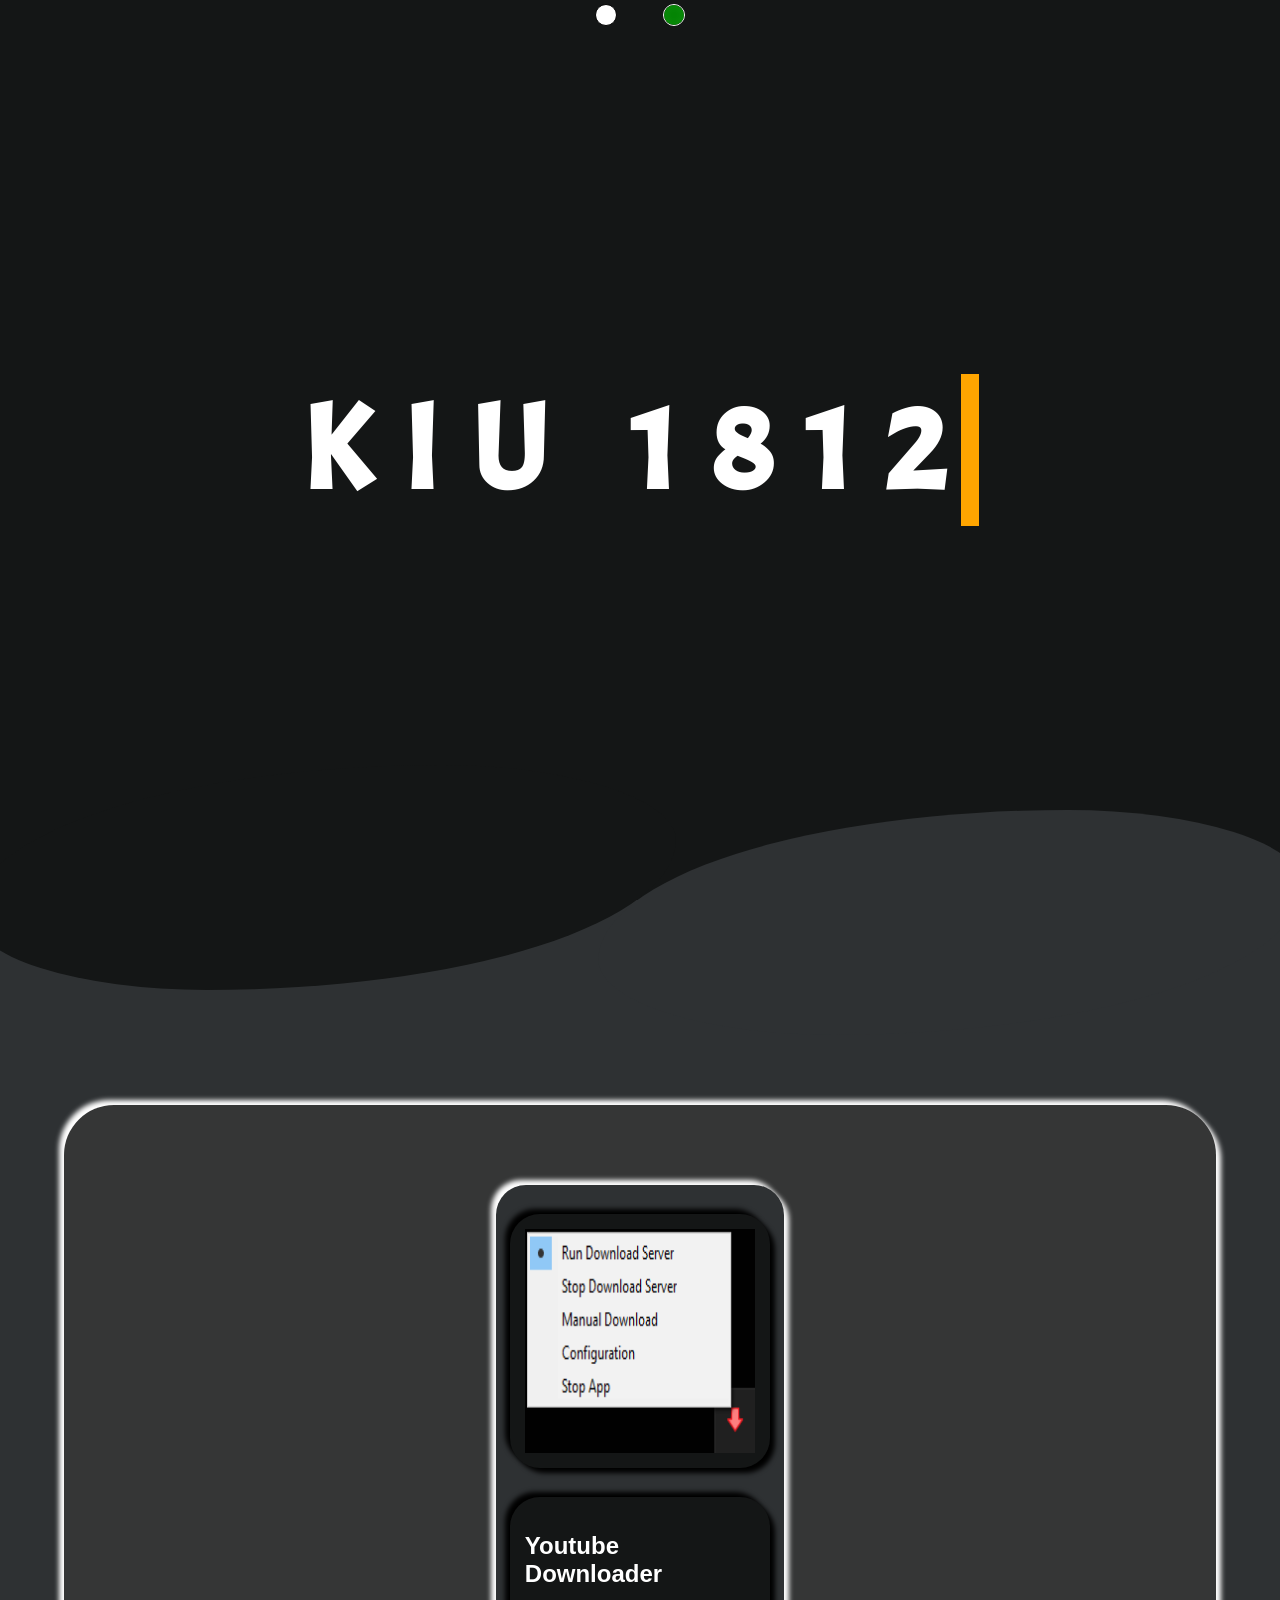
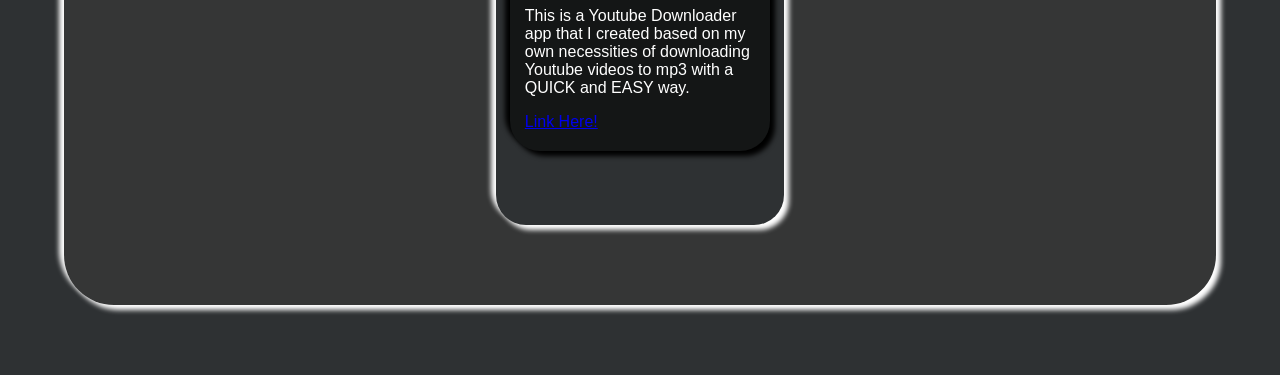
<file: index.html>
<!DOCTYPE html>
<html lang="en">
<head>
  <meta charset="UTF-8">
  <meta http-equiv="X-UA-Compatible" content="IE=edge">
  <meta name="viewport" content="width=device-width, initial-scale=1.0">
  <title>KIU-1812</title>
  <link rel="stylesheet" href="style.css">
  <link href='https://fonts.googleapis.com/css?family=Acme' rel='stylesheet'>
</head>
<body class="dark">
  <section id="headerSection" class="dark">
    <div class="dark changer-main">
      <div class="changer">
          <span class="changer-light changer-colors"></span>
          <button class="dark" onclick="change()"></button>
          <span class="changer-dark changer-colors"></span>
      </div>
  </div>

    <div class="curve"></div>
    <div id="header-content" class="typewriter">
      <div>
        <h1>KIU 1812</h1>
      </div>
    </div>
    
    
  </section>
  
  <section>
    <div class="content">
      <div id="sub-Content">
        <div class="projectCover">
          <div class="projectInside projectImage">
            <img src="img/youtubeDownload.png">
          </div>
          <div class="projectInside">
            <h2>Youtube Downloader</h2>
            <p>This is a Youtube Downloader app that I created based on my own necessities of downloading Youtube videos to mp3 with a QUICK and EASY way.</p>
            <p><a href="https://github.com/Kiu1812/YoutubeDownloader" target="_blank">Link Here!</a></p>
          </div>
        </div>
        <!--
        <div class="projectCover">
          <div class="projectInside projectImage">
            <img src="img/youtubeDownload.png">
          </div>
          <div class="projectInside">
            <h2>Title Here</h2>
            <p> sahu dhusagdhusag yusagdi asgyudasg yuagyusagyud asuy dsgyu</p>
            <p><a href="https://github.com/Kiu1812/YoutubeDownloader" target="_blank">Link Here!</a></p>
          </div>
        </div>
        -->
      </div>
    </div>
  </section>
  <script type="text/javascript" src="script.js"></script>
</body>
</html>
</file>
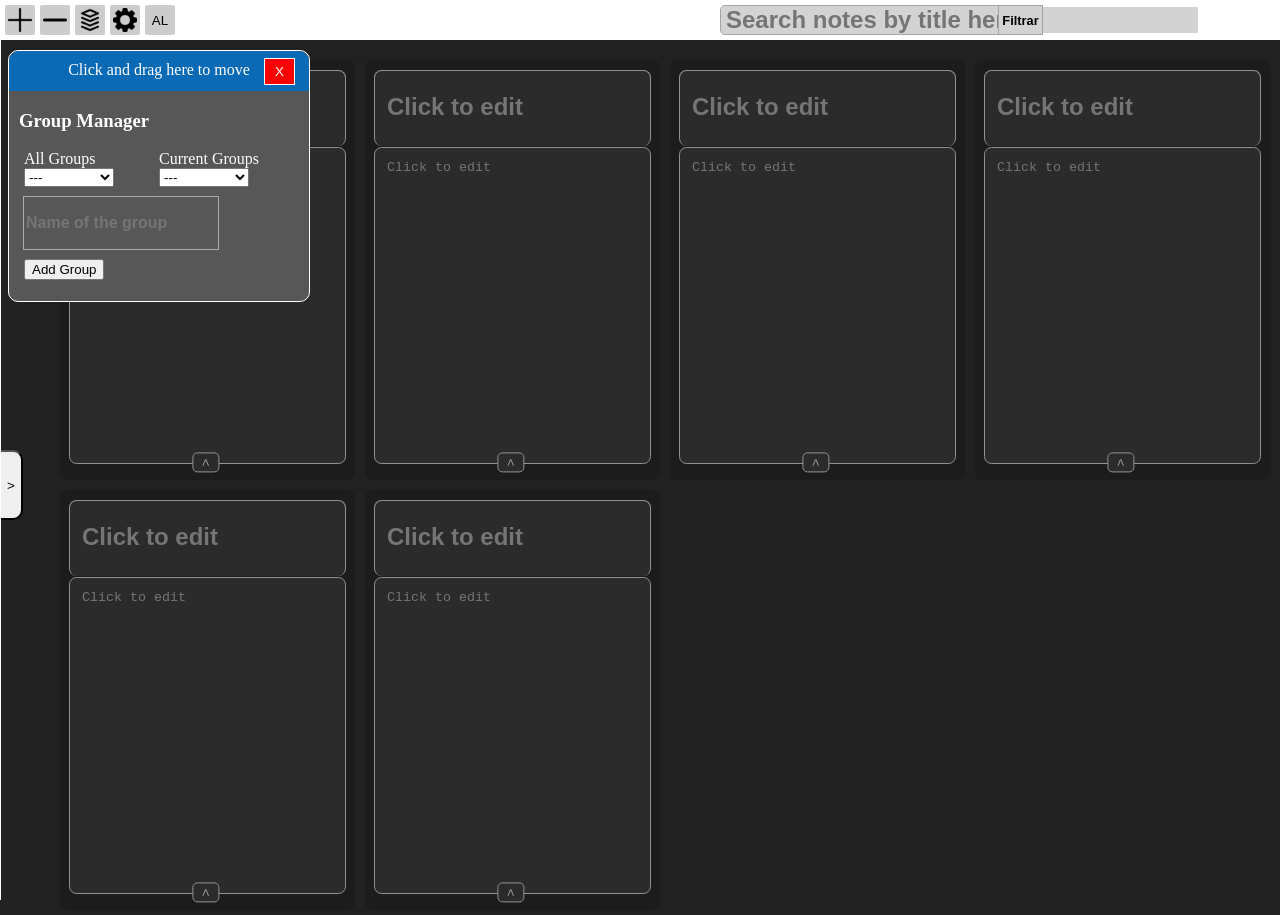
<file: NewNotesAPP/index.html>
<!DOCTYPE html>
<html lang="es">
<head>
    <meta charset="UTF-8">
    <meta http-equiv="X-UA-Compatible" content="IE=edge">
    <meta name="viewport" content="width=device-width, initial-scale=1.0">
    <title>Notes</title>
    <link rel="stylesheet" href="css/gridSizeStyles.css">
    <link rel="stylesheet" href="css/leftBarStyles.css">
    <link rel="stylesheet" href="css/mainStyles.css">
    <link rel="stylesheet" href="css/postStyles.css">
    <link rel="stylesheet" href="css/topBarStyles.css">
    <link rel="stylesheet" href="css/responsive.css">
</head>
<body>
    <div id="upMenu">
        <div class="menuObject upMenuOpen">
            <button onclick="alternateTop()">></button>
        </div>
        <div id="search">
            <input type="text" placeholder="Search notes by title here" id="searchBar" maxlength="36" oninput="checkInput()">
            <button>Filtrar</button>
        </div>
        <div class="upMenu">
            <div id="createPost" class="menuObject">
                <button onclick="createFunc()"><img src="img/create.png" width="24px" height="24px"></button>
            </div>
            <div id="removePosts" class="menuObject">
                <button onclick="removeMultiple()"><img src="img/remove.png" width="24px" height="24px"></button>
                <div id="removeConfirm" class="no-visible">
                    <button onclick="removeConfirmed()">REMOVE</button>
                </div>
            </div>
            <div id="groups" class="menuObject">
                <button onclick="alternateGroupMenu()"><img src="img/group.png" width="24px" height="24px"></button>
            </div>
            <div id="options" class="menuObject">
                <button class="buttonOptions" onclick="options()"><img src="img/settings.png" width="24px" height="24px"></button>
                <div id="optionsMenu" class="no-visible">
                    <div class="notesGrid">
                        <p>Notes grid size</p>
                        <input class="gridSizeInput optionsInput" type="number" value="2" oninput="setGridSize()">
                        <p id="x">x</p>
                        <input class="gridSizeInput optionsInput" type="number" value="6" oninput="setGridSize()">
                    </div>
                    <div class="saveLoad">
                        <div class="save">
                            <p>Save</p>
                            <button class="optionsInput" onclick="save()"><img src="img/save.png" width="28px" height="28px"></button>
                        </div>
                        <div class="load">
                            <p>Load</p>
                            <button class="optionsInput" onclick="load()"><img src="img/upload.png" width="28px" height="28px"></button>
                        </div>
                    </div>
                </div>
                
            </div>
            <div class="sizeAlert menuObject">
                <button onclick="sizeAlert()">AL</button>
            </div>
        </div>
    </div>

    <div id="leftMenu" class="no-visible closed">
        <button id="alternateLeftMenu" onclick="alternateLeft()">></button>
        <div class="colorPaletteDiv no-visible">
            <div id="colorPalettes">
                <div id="hidePalettes">
                    <div class="no-visible" id="copyPalette">
                        <span class="color color1"></span>
                        <span class="color color2"></span>
                        <span class="color color3"></span>
                    </div>
                </div>
            </div>
            <div id="optionsColorPalette">
                <input type="checkbox" id="multipleColor" oninput="changeSelectMode()">
                <label for="multipleColor">Select multiple post</label>
            </div>
        </div>
    </div>

    <div id="posts" class="w6 h2"> 
        <div class="post no-visible" id="copyPost">
            <span class="groups"></span>
            <span class="selectedMultiple no no-visible"></span>
            <span class="colorSelector"></span>
            <div class="post_head">
                <input type="text" class="post_header" placeholder="Click to edit">
            </div>
            <div class="post_content big">
                <span class="post_content_border"></span>
                <textarea class="post_text" placeholder="Click to edit"></textarea>
            </div>
           
            <div class="post_options hide">
                <button class="showHide hide">></button>
                <div class="post_options_content hide">
                    <button onclick="opt_GoLeft(1)" class="bt_moveOptions bt_optionsGoLeft set1"><</button>
                    <button onclick="opt_GoRight(1)" class="bt_moveOptions bt_optionsGoRight set1">></button>
                    <div class="post_options_options set1">
                        <div class="options_Color">
                            <h4>Colors</h4>
                            <button class="changeColor buttonInsideOptions">Open Palettes</button>
                        </div>
                        <div class="options_Group">
                            <h4>Groups</h4>
                            <span>Current Groups</span>
                            <select class="currentGroups">
                                <option value="none">---</option>
                            </select>
                        </div>
                        <div class="options_Remove">
                            <button class="removeBT">REMOVE</button>
                        </div>
                    </div>
                </div>
            </div>
        </div>
    </div>
    <!--
    <div class="post_group_manager no-visibleImportant" id="groupManager">
    -->
    <div class="post_group_manager" id="groupManager">
        <div id="groupManagerHeader">
            Click and drag here to move
            <button onclick="alternateGroupMenu()">X</button>
        </div>
        <h3>Group Manager</h3>
        <div class="allGroupsDiv">
            <span>All Groups</span>
            <select class="allGroups" oninput="checkSelection()">
                <option class="optionsAllGroups" value="none">---</option>
            </select>
            <div class="createGroup">
                <input type="text" placeholder="Name of the group" id="nameGroup">
                <button onclick="addGroup()" class="createGroupBT">Add Group</button>
            </div>
        </div>
        <div class="currentGroupsDiv">
            <span>Current Groups</span>
            <select class="currentGroups">
                <option class="optionsCurrentGroups" value="none">---</option>
            </select>
        </div>
        <p class="groupManagerState"></p>
    </div>
    <script rel="text/javascript" src="js/script.js"></script>
</body>
</html>
</file>
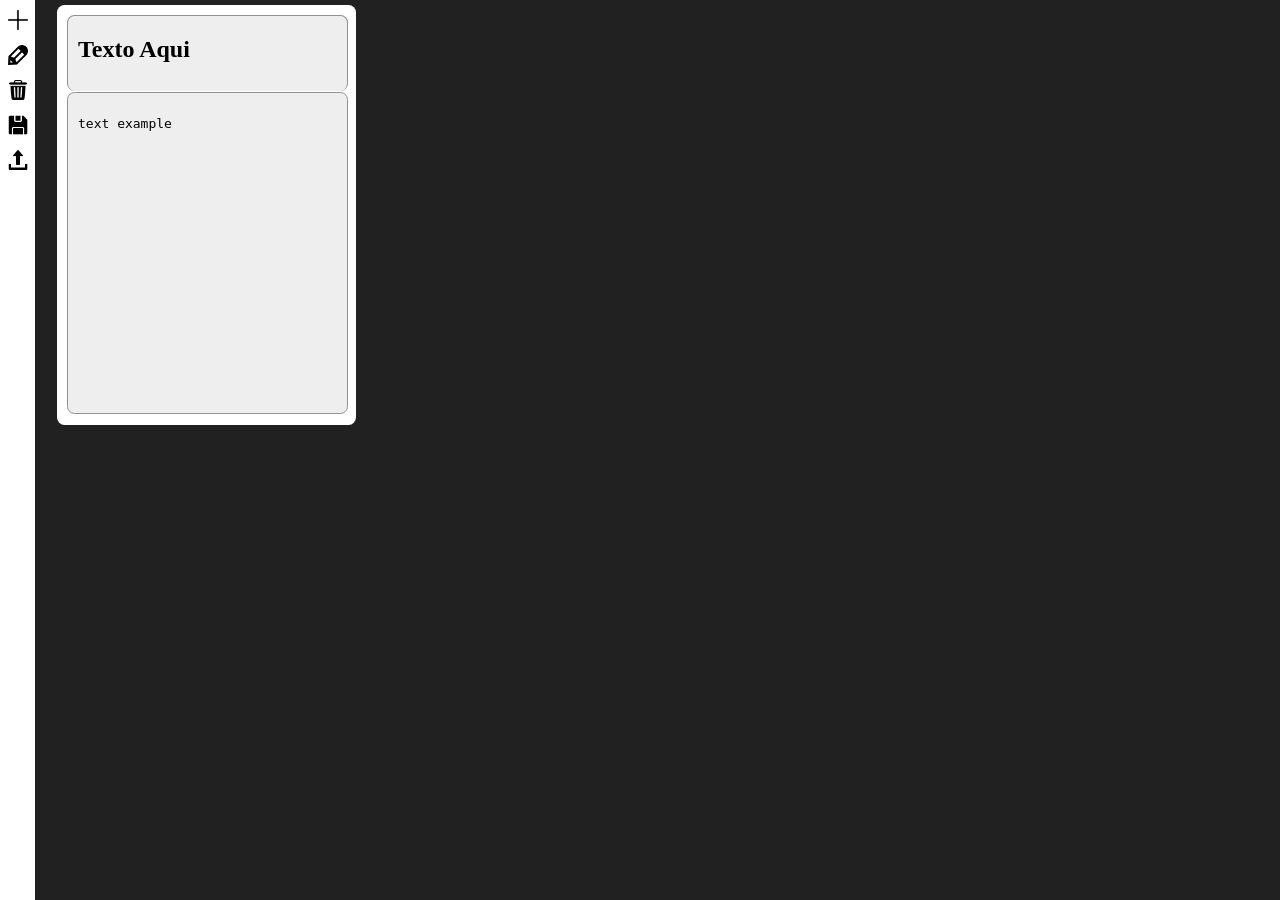
<file: NotesAPP/index.html>
<!DOCTYPE html>
<html lang="es">
  <head>
    <meta charset="utf-8" />
    <meta name="viewport" content="width=device-width, initial-scale=1" />
    <title>WAPP NOTES</title>
    <link rel="stylesheet" href="src/styles/style.css">
    <link rel="stylesheet" href="src/styles/sizeStyle.css">
    <link rel="stylesheet" href="src/styles/responsiveStyle.css">
    <script src="src/js/script.js" defer></script>
  </head>
  <body>
    <div id="barra">
      <button title="Create post" class="bt_sidebar" onclick="createMultiplePost()"><img src="src/img/create.png" width="20px" height="20px"></button>
      <button title="Edit posts" class="bt_sidebar" id="bt_editMode" onclick="editMode()"><img src="src/img/edit.png" width="20px" height="20px"></button>
      <button title="Remove posts" class="bt_sidebar" id="bt_bin" onclick="removePost()"><img src="src/img/bin.png" width="20px" height="20px"></button>
      <button title="Save" class="bt_sidebar" onclick="saveAll()"><img src="src/img/save.png" width="20px" height="20px"></button>
      <button title="Load" class="bt_sidebar" onclick="importSave()"><img src="src/img/upload.png" width="20px" height="20px"></button>
    </div>
    <div id="posts"></div>
  </body>
</html>
</file>
<file: style.css>
* {
    pointer-events: none;
}

a {
    pointer-events: visible;
}

.light {
    --bg-color: rgb(218, 218, 218);
    --bg-color-2: #b6b5b5;
    --content-bg: rgb(173, 173, 173);
    --text-color: #111;
    --shadow-color-1: #000;
    --shadow-color-2: #fff;
}

.dark {
    --bg-color: #141616;
    --bg-color-2: #2e3133;
    --content-bg: #353636;
    --text-color: #fff;
    --shadow-color-1: #fff;
    --shadow-color-2: #000;    
}

body {
    background: var(--bg-color);
    color: var(--text-color);
    font-family: Arial, Helvetica, sans-serif;
    height: 100vh;
    width: 100vw;
    overflow-x: hidden;
    margin: 0;
    padding: 0;
}

body::-webkit-scrollbar {
    width: 10px;
  }
  
  /* Track */
body::-webkit-scrollbar-track {
    background: #bbbbbb;
  }
  
  /* Handle */
body::-webkit-scrollbar-thumb {
    background: #888;
  }
  
  /* Handle on hover */
body::-webkit-scrollbar-thumb:hover {
    background: #555;
  }


/* THEME CHANGER */

.changer-main {
    position: fixed;
    width: 100%;
    height: 100%;
    display: flex;
    justify-content: center;
    z-index: 2;
}

.changer {
    position: relative;
    width: 100px;
    height: 30px;
    display: flex;
    align-items: center;
    justify-content: center;
    padding: 0;
    pointer-events: visible;
}

.changer span.changer-colors {
    position: absolute;
    width: 20px;
    height: 20px;
    border-radius: 100%;
    pointer-events: visible;
}

.changer button {
    position: absolute;
    height: 20px;
    width: 20px;
    border-radius: 70%;
    border: none;
    background: rgba(0,255,0,0.2);
    backdrop-filter: blur(5px);
    z-index: 1;
    transition: .5s;
    cursor: pointer;
    pointer-events: visible;
}

.changer button.light {
    margin-left: -68px;
}

.changer button.dark {
    margin-left: 68px;
    background: rgba(0,255,0,0.5);
}

.changer-mid {
    position: absolute;
    width: 50px;
    height: 5px;
    background: lime;
    border-radius: 20%;
}

.changer-light {
    background: white;
    border: 1px solid black;
    left: 5px;
}

.changer-dark {
    background: black;
    border: 1px solid white;
    right: 5px;
}



#headerSection {
    width: inherit;
    height: inherit;
    position: relative;
    
}
#header-content {
    width: inherit;
    height: inherit;
    display: flex;
    justify-content: center;
    align-items: center;
    font-size: 5em;
    font-family: 'Acme';
    letter-spacing: 2rem;
}

#header-content>div {
    width: fit-content;
}

.typewriter h1 {
    width: 95%;
    overflow: hidden;
    border-right: .15em solid orange;
    white-space: nowrap;
    margin: 0 auto;
    animation:
        typing 1.5s steps(8, end), forwards,
        blink-caret .75s step-end infinite
}

/* The typing effect */
@keyframes typing {
    from { width: 0 }
    to { width: 95%}
}
  
/* The typewriter cursor effect */
@keyframes blink-caret {
    from, to { border-color: transparent }
    50% { border-color: orange; }
}

.content {
    background: var(--bg-color-2);
    height: 1000px;
    position: relative;
    margin: 0;
    padding: 75px 0 0 0;
    z-index: -2;
}

.content > div {
    margin-top: 50px;
    margin-left: 10px;
}

#sub-Content {
    margin: auto;
    margin-top: 130px;
    width: 90%;
    height: 80%;
    border-radius: 50px;
    background-color: var(--content-bg);
    box-shadow: 5px 5px 5px var(--shadow-color-1), -5px -5px 5px var(--shadow-color-1);
    display: flex;
}

.projectCover {
    margin: auto;
    width: 25%;
    height: 80%;
    background-color: var(--bg-color-2);
    box-shadow: 5px 5px 5px var(--shadow-color-1), -5px -5px 5px var(--shadow-color-1);
    border-radius: 30px;
}

.projectInside {
    display: block;
    width: 80%;
    height: 35%;
    margin: auto;
    margin-top: 10%;
    border-radius: 30px;
    background-color: var(--bg-color);
    box-shadow: 5px 5px 5px var(--shadow-color-2), -5px -5px 5px var(--shadow-color-2);
    padding: 15px;
}

.projectImage {
    display: flex;
    width: 80%;
    height: 35%;
    margin: auto;
    margin-top: 10%;
    border-radius: 30px;
    background-color: var(--bg-color);
    box-shadow: 5px 5px 5px var(--shadow-color-2), -5px -5px 5px var(--shadow-color-2);
    padding: 15px;
    
}

.projectInside > img {
    width: 100%;
    height: 100%;
}

.projectInside > p {
    width: 100%;
    word-wrap: break-word;
    white-space: pre-wrap;
    word-break: break-word;
}

.curve {
    position: absolute;
    height: 225px;
    width: 100%;
    bottom: 0;
    
}

.curve::before {
    content: '';
    display: block;
    position: absolute;
    border-radius: 100% 50%;
    border-left: 0;
    width: 55%;
    height: 100%;
    background-color: var(--bg-color-2);
    transform: translate(85%, 60%);
    z-index: 0;
}
.curve::after {
    content: '';
    display: block;
    position: absolute;
    border-radius: 100% 50%;
    width: 55%;
    height: 100%;
    background-color: var(--bg-color);
    transform: translate(-4%, 40%);
    z-index: -1;
}
</file>
<file: NewNotesAPP/css/gridSizeStyles.css>
#posts.w6 .post {
    width: 275px;
}
#posts.w5 .post {
    width: 336px;
}
#posts.w4 .post {
    width: 427.5px;
}
#posts.w3 .post {
    width: 580px;
}


.post_options_options.set1 {
    margin-left: 20px;
}

#posts.w6 .post_options_options.set2 {
    margin-left: -234px;
}
#posts.w6 .post_options_options.set3 {
    margin-left: -488px;
}

#posts.w5 .post_options_options.set2 {
    margin-left: -296px;
}
#posts.w5 .post_options_options.set3 {
    margin-left: -582px;
}

#posts.w4 .post_options_options.set2 {
    margin-left: -388px;
}
#posts.w4 .post_options_options.set3 {
    margin-left: -722px;
}

#posts.w3 .post_options_options.set2 {
    margin-left: -543px;
}
#posts.w3 .post_options_options.set3 {
    margin-left: -952px;
}


#posts.w6 .post_options_options div {
    width: 235px;
}
#posts.w5 .post_options_options div {
    width: 297px;
}
#posts.w4 .post_options_options div {
    width: 389px;
}
#posts.w3 .post_options_options div {
    width: 544px;
}


#posts.w6 .bt_optionsGoRight {
    margin-left: 259px;
}
#posts.w5 .bt_optionsGoRight {
    margin-left: 321px;
}
#posts.w4 .bt_optionsGoRight {
    margin-left: 413px;
}
#posts.w3 .bt_optionsGoRight {
    margin-left: 568px;
}



#posts.h3 .post {
    height: 256px;
}
#posts.h2 .post {
    height: 400px;
}
#posts.h1 .post {
    height: 830px;
}



#posts.h3 .post_content.small {
    height: 106px;
}
#posts.h3 .post_content.big {
    height: 171px;
}
#posts.h2 .post_content.small, .post_group_manager{
    height: 250px;
}
#posts.h2 .post_content.big {
    height: 315px;
}
#posts.h1 .post_content.small {
    height: 680px;
}
#posts.h1 .post_content.big {
    height: 745px;
}

#posts.h3 .post_options.showing {
    margin-top: 185px;
}
#posts.h3 .post_options.hide {
    margin-top: 247.5px;
}
#posts.h2 .post_options.showing {
    margin-top: 329px;
}
#posts.h2 .post_options.hide {
    margin-top: 391.5px;
}
#posts.h1 .post_options.showing {
    margin-top: 759px;
}
#posts.h1 .post_options.hide {
    margin-top: 821.5px;
}

#posts.w6 .showHide {
    margin-left: 126.75px;
}
#posts.w5 .showHide {
    margin-left: 159.5px;
}
#posts.w4 .showHide {
    margin-left: 205.5px;
}
#posts.w3 .showHide {
    margin-left: 283px;
}
</file>
<file: NewNotesAPP/css/leftBarStyles.css>
.no-visible {
    display: none;
}

.no-visibleImportant {
    display: none !important;
}

.colorPaletteDiv {
    position: absolute;
    z-index: 50;
    height: fit-content;
    background: white;
    padding: 10px 0 10px 0;
    display: flex;
    flex-wrap: wrap;
    flex-direction: row;
    overflow: hidden;
    border-radius: 0 10px 10px 0;
    margin-top: 339.5px;
    transition: .5s;
    left: 0;
}

#colorPalettes {
    width: 515px;
    max-height: 275px;
    overflow: auto;
    overflow-x: hidden;
    background: #f5d2d2;
}
#optionsColorPalette {
    width: 515px;
    height: 50px;
    position: relative;
}
#optionsColorPalette label {
    cursor: pointer;
}
#multipleColor {
    width: 20px;
    height: 20px;
    position: relative;
    top: 5px;
    left: 0;
    cursor: pointer;
}
#colorPalettes::-webkit-scrollbar {
    border-radius: 10px;
}

#colorPalettes::-webkit-scrollbar-thumb {
    background-color: #aaaaaa;
    border-radius: 10px;
}

#colorPalettes::-webkit-scrollbar-thumb:hover {
    background-color: #555555;
}

.colorPaletteDiv.no-visible {
    /*width: 0;
    height: 258px;*/
    height: fit-content;
    left: -600px;
}

.colorPalette {
    width: 120px;
    height: 40px;
    position: relative;
    float: left;
    float: top;
    overflow: hidden;
    margin: 20px;
    border: 3px solid black;
    border-radius: 20px;
}

.color {
    position: absolute;
    width: 33%;
    height: 140%;
}

.color2 {
    width: 63px;
    transform: rotateZ(-70deg);
    margin-top: -8px;
    margin-left: 30px;
    z-index: 3;
}
.color3 {
    margin-left: 83px;
}

#alternateLeftMenu {
    position: absolute;
    height: 70px;
    margin-top: 450px;
    pointer-events: visible;
    z-index: 500;
    transition: .5s;
    
}
#leftMenu.closed #alternateLeftMenu {
    left: 1px;
    border-left: 0;
    border-radius: 0px 10px 10px 0px;
}
#leftMenu.opened #alternateLeftMenu {
    left: 515px;
    transform: rotateZ(180deg);
    border-right: 0;
    border-radius: 10px 0px 0px 10px;
}

#leftMenu {
    position: fixed;
    margin: 0;
    left: 0;
    top: 0;
    width: 500px;
    height: 100%;
    transform: .5s;
    background: white;
    z-index: 1000;
}

#leftMenu.no-visible {
    width: 1px;
    display: initial;
}
</file>
<file: NewNotesAPP/css/mainStyles.css>
body {
    background-color: #212121;
    overflow: hidden;
}

input {
    position: absolute;
    font-size: 1.5rem;
    font-weight: 600;
    width: 90%;
    border: 0;
    height: 50px;
    top: 10px;
    left: 10px;
    color: inherit;
    background-color: inherit;
}

input:focus {
    outline: 0;
}

button {
    cursor: pointer;
}

textarea {
    width: 90%;
    position: absolute;
    height: 92%;
    top: 10px;
    left: 10px;
    resize: none;
    color: inherit;
    background-color: inherit;
    border: 0;
}

textarea:focus {
    outline: 0;
}
</file>
<file: NewNotesAPP/css/postStyles.css>
#posts {
    position: absolute;
    top: 55px;
    /* left: 27px; */
    left: 55px;
    max-width: 1850px;
    max-height: 880px;
    overflow: scroll;
    overflow-y: auto;
}
#posts::-webkit-scrollbar {
    border-radius: 5px;
    width: 5px;
}

#posts::-webkit-scrollbar-thumb {
    background-color: #555555;
    border-radius: 5px;
}

#posts::-webkit-scrollbar-thumb:hover {
    background-color: #aaaaaa;
}
#posts::-webkit-scrollbar-corner {
    background-color: #212121;
}

.selectedMultiple {
    position: absolute;
    left: -5px;
    top: -5px;
    width: 102%;
    height: 102%;
    border-radius: 7.5px;
    content: "";
    z-index: 3;
    transition: .2s;
}

.selectedMultiple.yes {
    background: rgba(0,255,0,0.1);
    backdrop-filter: blur(0px);
}

.selectedMultiple.no {
    background: rgba(255,0,0,0.1);
    backdrop-filter: blur(2px);
}

.post {
    position: relative;
    background: rgb(255, 255, 255);
    padding: 10px;
    border-radius: 7.5px;
    resize: none;
    margin: 5px;
    float: left;
    z-index: 2;
    overflow: hidden;
}

.post_head {
    position: absolute;
    width: inherit;
    height: 75px;
    margin: 0;
    margin-left: -1px;
    border-radius: 7.5px;
    border: 1px solid #919191;
    border-bottom: 0;
    background: rgb(238, 238, 238);
}

.post_content {
    position: absolute;
    width: inherit;
    margin: 0;
    margin-left: -1px;
    margin-top: 77px;
    border-radius: 7.5px;
    background: rgb(238, 238, 238);
    border: 1px solid #919191;
    border-bottom: 0;
    transition: .5s;
    
}
.post_content.big {
    animation: showBorder .5s linear .2s forwards;
    
}
@keyframes showBorder {
    100% {
        border-bottom: 1px solid #919191;
    }
}

.post_options {
    position: absolute;
    width: inherit;
    margin: 0;
    margin-left: -1px;
    border: 1px solid #919191;
    border-radius: 7.5px;
    background: rgb(238, 238, 238);
    transition: .5s;
}

.post_options.showing {
    height: 65px;
}

.post_options.hide {
    height: 0;
    animation: hideBorder .5s linear forwards;
}
@keyframes hideBorder {
    100% {
        border: 0;
        
    }
}

.post_options_content{
    overflow:hidden;
    background: inherit;
}

.post_options_content.hide {
    display: none;
}

.post_options_options {
    margin-top: 12px;
    display: flex;
    flex-wrap: wrap;
    flex-direction:row;
    width: 100vw;
    transition: .5s;
}

.post_options_options div:not(:nth-child(1)) {
    margin-left: 20px;
}

.post_options_options div {
    height: 50px;
    float: left;
    font-weight: normal;
}

.options_Remove button {
    color: white;
    background: red;
    padding: 10px 20px;
    border: 1px solid white;
    border-radius: 20px;
    margin-left: 69px;
    margin-top: 5px;
}

.post_options_options div h4 {
    font-weight: 600;
    margin: 0;
    margin-top: -5px;
}

.post_options_options div.options_Color h4 {
    margin-left: -10px;
}

.bt_optionsGoLeft.set1 {
    display: none;
}

.bt_optionsGoRight.set3 {
    display: none;
}

.showHide {
    position: absolute;
    background: inherit;
    color: inherit;
    border: 1px solid #919191;
    border-radius: 5px;
    padding: 5px;
    margin-top: -12.5px;
    transition: .5s;
    z-index: 1000;
}

.showHide:hover {
    background: #555;
}

.showHide.showing {
    transform: rotateZ(90deg);
}

.showHide.hide {
    transform: rotateZ(-90deg);
}

.bt_moveOptions {
    position: absolute;
    width: fit-content;
    height: 90%;
    margin-top: 3px;
    background: inherit;
    color: inherit;
}

.bt_moveOptions:hover {
    background: #555;
    border: 1px 2px 1px 1px solid #919191;
}

.bt_optionsGoLeft {
    margin-left: -5px;
    z-index: 1;
}

.options_color_select {
    margin-top: 5px;
}
.color_input {
    position: relative;
    width: 155px;
    margin-top: -40px;
    margin-left: -5px;
    z-index: 0;
}

.post_options_options .options_Color button, .post_options_options .options_Group button {
    background-color: inherit;
    color: inherit;
    z-index: 3;
}

.buttonInsideOptions {
    position: relative;
    left: 64px;
    padding: 10px;
    top: -7px;
    border: 0;
    border-radius: 10px;
    outline: 1px solid rgba(1, 1, 1, 0.8); 
    background-color: rgba(1, 1, 1, 0.01) !important;
}

.post_group_manager {
    position: absolute;
    width: 300px;
    top: 50px;
    background: rgb(87, 87, 87);
    color: white;
    border-radius: 10px;
    z-index: 50;
    display: block;
    border: 1px solid white;
}

#groupManagerHeader {
    width: 280px;
    height: 20px;
    padding: 10px;
    background: #0a6ab6;
    color: white;
    cursor: move;
    z-index: 51;
    text-align: center;
    border-radius: 10px 10px 0 0;
}

#groupManagerHeader button {
    position: absolute;
    color: white;
    background: red;
    border: 0;
    outline: 1px solid white;
    right: 15px;
    top: 7.5px;
    padding: 5px 10px 5px 10px;
}

.post_group_manager h3 {
    margin-left: 10px;
}

.allGroupsDiv {
    margin-left: 5% !important;
}

.post_group_manager > div:not(:nth-child(1)) {
    position: absolute;
    margin-left: 50%;
    width: 130px;
}

.post_group_manager select {
    width: 90px;
}

.post_group_manager input {
    position: relative;
    background: inherit;
    left: 0;
    outline: 1px solid rgba(255, 255, 255, 0.5);
    width: 190px;
    font-size: 1rem;
}
.createGroupBT {
    position: absolute;
    margin-top: 20px;

}

.groupManagerState {
    position: absolute;
    top: 197px;
    left: 100px;
}
</file>
<file: NewNotesAPP/css/topBarStyles.css>
#upMenu {
    position: fixed;
    width: 100%;
    height: 40px;
    background: white;
    top: 0;
    left: 0;
    z-index: 1000;
    display: flex;
}

#search {
    position: absolute;
    width: 25%;
    height: 28px;
    top: 5px;
    background: #D3D3D3;
    border: 1px solid #a5a5a5;
    border-radius: 5px;
    margin-left: 720px;
}
#search input {
    position: absolute;
    width: 470px;
    height: 24px;
    background: inherit;
    left: 3px;
    top: 1px;
}
#search button {
    position: absolute;
    top: -1px;
    right: -2px;
    padding: 0;
    width: 45px;
    height: 30px;
    background-color: inherit;
    border: inherit;
    font-weight: 600;
    font-size: 0.8rem;
}
#search button img {
    margin-top: 1px;
}

.menuObject {
    position: relative;
    top: 5px;
    margin-left: 5px;
}
.menuObject > button{
    border-radius: 2px;
    border: none;
    padding: 0;
    width: 30px;
    height: 30px;
    background: #ccc;
    transition: .5s;
}
.menuObject button:hover {
    background: #aaa;
}
.menuObject img{
    padding: 0;
    margin-top: 2px;
}
#createPost {
    margin-left: 5px;
}

.menuObject button:nth-child(1):focus {
    outline: 1px solid black;
    background: #666;
}

.notesGrid {
    width: 130px;
    height: 70px;
}

.upMenuOpen {
    display: none;
}
.upMenu {
    width: 100%;
    display: flex;
}

#optionsMenu {
    position: absolute;
    width: 130px;
    height: 150px;
    background: white;
    z-index: 500;
    margin-top: 10px;
    border-radius: 5px;
    font-weight: 700;
}

#optionsMenu.no-visible {
    display: none;
}

#removeConfirm button {
    position: fixed;
    bottom: 50px;
    left: 50px;
    background: red;
    width: 100px;
    height: 40px;
    border: 0;
    outline: 1px solid white;
    border-radius: 10px;
}

.notesGrid p:nth-child(1) {
    position: absolute;
    margin-top: 5px;
    margin-left: 5px;
}

#x {
    position: absolute;
    margin-top: 25px;
    margin-left: 57px;
    font-size: 2em;
}

.gridSizeInput {
    position: absolute;
    width: 40px;
    height: 30px;
    margin-top: 20px;
    background: lightgray;
}

.gridSizeInput:nth-child(2) {
    margin-left: 65px;
}

#setGridSize {
    position: absolute;
    margin-top: 65px;
    margin-left: 50px;
}

.saveLoad {
    display: flex;
    width: 130px;
    height: 50px;
}

.saveLoad button {
    padding: 5px;
    width: 40px;
    height: 40px;
    border: none;
    border-radius: 10px;
    margin-left: 2px;
    margin-top: -15px;
    transition: .5s;
}

.saveLoad img {
    margin-left: 0px;
    margin-top: 0px;
}

.save {
    width: 60px;
    height: 30px;
    margin-left: 10px;
}
.save p {
    margin-left: 5px;
}

.load {
    width: 60px;
    height: 30px;
    margin-left: 5px;
}
.load p {
    margin-left: 5px;
}
</file>
<file: NewNotesAPP/css/responsive.css>
@media screen and (max-device-width: 600px){
    .colorPaletteDiv {
        width: 350px;
    }
    #leftMenu.opened #alternateLeftMenu {
        left: 350px;
    }
    .notesGrid {
        display: none;
    }
    #optionsMenu {
        height: 80px;
    }
    .saveLoad {
        margin-top: -5px;
    }
    #posts.w6 .post {
        width: 350px;
    }
    .post_options_options::-webkit-scrollbar {
        border-radius: 10px;
        width: 5px;
    }
    
    .post_options_options::-webkit-scrollbar-thumb {
        background-color: #aaaaaa;
        border-radius: 10px;
    }
    
    .post_options_options::-webkit-scrollbar-thumb:hover {
        background-color: #555555;
    }
    .post_options_options::-webkit-scrollbar-corner {
        background: transparent;
    }

    #posts.w6 .post_options_options {
        max-height: 80px;
        overflow: scroll;
        overflow-x: hidden;
        margin-left: 5px;
        display: block;
        width: 340px;
    }
    #posts.w6 .post_options_options div {
        width: 250px;
        margin-left: 20px;
        margin-top: 10px;
    }
    #posts.w6 .post_options_options div:not(:nth-child(1)) {
        margin-top: 25px;
    }
    #posts.h2 .post_content.small {
        height: 220px;
    }
    #posts.w6 .bt_optionsGoRight {
        display: none;
    }
    #posts.h2 .post_options.showing {
        margin-top: 300px;
        height: 100px;
    }
    .post_options_options div:not(:nth-child(1)) {
        margin-left: 0px;
    }
    .post_options_options div h4 {
        margin-left: -10px;
    }
    #posts.w6 .showHide {
        margin-left: 165.5px;
    }
    #posts.w6 .post_options_options .options_Remove {
        margin-left: 54.5px;
        margin-bottom: 15px;
    }

    #search {
        z-index: 10;
        width: 400px;
        margin-left: 40px;
    }
    #search input {
        width: 380px;
    }
    .upMenuOpen {
        transform: rotateZ(90deg);
        top: 0;
        left: -5px;
        display: block;
        transition: .5s;
    }
    .upMenu {
        position: absolute;
        top: 40px;
        width: 45px;
        height: fit-content;
        display: block;
    }
    .upMenu.no-visible {
        display: none;
    }
    .upMenuOpen.flip {
        transform: rotateZ(-90deg);
        left: 5px;
    }
    .menuObject:not(:nth-child(1)) {
        margin-top: 5px;
    }
    .upMenu > div {
        float: left;
    }
}
</file>
<file: NotesAPP/src/styles/style.css>
/* GENERAL */
body {
    background: #212121;
    margin: 0;
}

h2 {
    margin-left: 10px;
    position: absolute;
}

input {
    position: absolute;
    font-size: 1.5rem;
    width: 180px;
    height: 50px;
    top: 10px;
    left: 10px;
    color: inherit;
    background-color: inherit;
}

textarea {
    width: 245px;
    height: 295px;
    resize: none;
    color: inherit;
    background-color: inherit;
}

pre {
    max-width: 245px;
    white-space: pre-wrap;
}

/* ID */
#resizable {
    resize: both;
}

#barra {
    position: fixed;
    display: flex;
    flex-wrap: wrap;
    flex-direction: column;
    height: 100vh;
    width: 35px;
    background: white;
    
}

#posts {
    margin-left: 52px;
}

#colorSelectLeftBT1 {
    display: none;
}
#colorSelectRightBT3 {
    display: none;
}

/* CLASES */
.bt_edit {
    width: 50px;
    height: 50px;
    top: 12.5px;
    right: 12.5px;
    font-size: 2.5rem;
    text-align: center;
    color: gray;
    border: none;
    position: absolute;
    transition: 0.5s;
    border-radius: 20px;
    cursor: pointer;
    transform: rotateZ(90deg);
    background: rgba(0,0,0,0.0001)
}
.bt_edit:hover {
    background: #bbbbbb;
}

.bt_sidebar {
    display: flex;
    padding: 5px;
    border-radius: 10px;
    border: 0;
    cursor: pointer;
    transition: 0.5s;
    background: #ffffff;
    height: 30px;
    margin: auto;
    margin-top: 5px;
    margin-bottom: 0;
}

.bt_sidebar:nth-child(1) img {
    margin: auto;
    transform: rotateZ(180deg);
}

.bt_sidebar:hover {
    background: #bbbbbb;
}

.post {
    position: relative;
    display: block;
    background: rgb(255, 255, 255);
    width: 278.5px;
    height: 400px;
    padding: 10px;
    border-radius: 7.5px;
    resize: none;
    overflow: auto;
    margin: 5px;
    min-width: 210px;
    max-width: 97.5vw;
    min-height: 170px;
    float: left;
    z-index: 2;
    overflow:visible;
}

.post_head {
    position: absolute;
    width: 278.5px;
    height: 75px;
    margin: 0;
    border-radius: 7.5px;
    border: 1px solid #919191;
    border-bottom: 0;
    background: rgb(238, 238, 238);
}

.post_content {
    position: absolute;
    width: 258.5px;
    height: 300px;  
    margin: 0;
    margin-top: 77px;
    border-radius: 7.5px;
    padding: 10px;
    background: rgb(238, 238, 238);
    border: 1px solid #919191;
    
}

.postAmountSelector {
    position: absolute;
}

.unselected {
    background: #878f99;
    z-index: -1;
}

.post_head.unselected {
    border-bottom: 0;
}

.addSize {
    position: absolute;
    width: fit-content;
    z-index: 8;
    display: flex;
    
}

.addSize button {
    position: absolute;
    cursor: pointer;
}

.no-visible {
    display: none;
}

.resetRotation {
    transform: rotateZ(0deg)
}

.noteOptions {
    background: #cccccc;
    border-radius: 10px;
    width: fit-content;
    height: fit-content;
    position: absolute;
    padding: 5px;
    padding-top: 0;
    z-index: 5;
    right: 10px;
    top: 65px;
}

.noteSubOptions {
    background: #aaaaaa;
    width: 180px;
    height: 30px;
    padding: 5px;
    position: relative;
    margin: auto;
    margin-top: 5px;
    border-radius: 10px;
}

.sub2 {
    height: 40px;
}

.noteSubOptions input {
    margin: auto;
    position: absolute;
    width: 140px;
    height: 25px;
    left: 25px;
    top: 22px;
}

.noteSubOptions:nth-child(2) button {
    margin: auto;
    position: absolute;
    width: 160px;
    height: 25px;
    left: 15px;
    top: 7.5px;
}

.colorSelectShow {
    top: -0.5px;
    margin: auto;
    position: absolute;
    color: black;
}

.colorSelectShow1 {
    left: 42.5px;
}

.colorSelectShow2 {
    left: 43px;
}

.colorSelectShow3 {
    left: 62.5px;
}

.colorSelectBT {
    padding: 0;
    margin: 0;
    border: 0;
    position: absolute;
    width: 20px;
    height: 20px;
    background: none;
    top: 24.5px;
    cursor: pointer;
}

.colorSelectBT img {
    padding: 0;
    margin: 0;
}

.colorSelectLeftBT {
    left: 2.5px;
}

.colorSelectRightBT {
    right: 2.5px;
    transform: rotateZ(180deg);
}
</file>
<file: NotesAPP/src/styles/sizeStyle.css>
.post.hor1 {
    width: 278.5px;
}
.post.hor2 {
    width: 587px;
}
.post.hor3 {
    width: 895px;
}
.post.hor4 {
    width: 1204px;
}
.post.hor5 {
    width: 1512px;
}
.post.hor6 {
    width: 1821px;
}
.bt_addWidth.hor1 {
    left: 270px;
}
.bt_addWidth.hor2 {
    left: 579px;
}
.bt_addWidth.hor3 {
    left: 889px;
}
.bt_addWidth.hor4 {
    left: 1199px;
}
.bt_addWidth.hor5 {
    left: 1509px;
}
.bt_addWidth.hor6 {
    display: none;
}
.bt_addHeight.hor1 {
    left: 118.5px;
}
.bt_addHeight.hor2 {
    left: 273px;
}
.bt_addHeight.hor3 {
    left: 428px;
}
.bt_addHeight.hor4 {
    left: 583px;
}
.bt_addHeight.hor5 {
    left: 738px;
}
.bt_addHeight.hor6 {
    left: 893px;
}
.post.ver1 {
    height: 400px;
}
.post.ver2 {
    height: 830px;
}
.post.ver3 {
    height: 1260px;
}
.bt_addWidth.ver1 {
    top: 183px;
}
.bt_addWidth.ver2 {
    top: 398px;
}
.bt_addWidth.ver3 {
    top: 613px;
}
.bt_addHeight.ver1 {
    top: 405px;
}
.bt_addHeight.ver2 {
    top: 825px;
}
.bt_addHeight.ver3 {
    display: none;
}
.bt_removeWidth {
    left: -30px;
}
.bt_removeHeight {
    top: -25px;
}
.bt_removeWidth.hor1 {
    display: none;
}
.bt_removeWidth.ver1 {
    top: 183px;
}
.bt_removeWidth.ver2 {
    top: 398px;
}
.bt_removeWidth.ver3 {
    top: 613px;
}
.bt_removeHeight.ver1 {
    display: none;
}
.bt_removeHeight.hor1 {
    left: 118.5px;
}
.bt_removeHeight.hor2 {
    left: 273.5px;
}
.bt_removeHeight.hor3 {
    left: 428.5px;
}
.bt_removeHeight.hor4 {
    left: 583.5px;
}
.bt_removeHeight.hor5 {
    left: 738.5px;
}
.bt_removeHeight.hor6 {
    left: 893.5px;
}
</file>
<file: NotesAPP/src/styles/responsiveStyle.css>
@media screen and (max-width: 1000px) {
    .post {
        width: 95%;
        height: 300px;
    }

    .post_head {
        width: 95%;
        height: 56.25px;
    }

    .post_content {
        width: 93%;
        height: 225px;
    }
}
</file>
